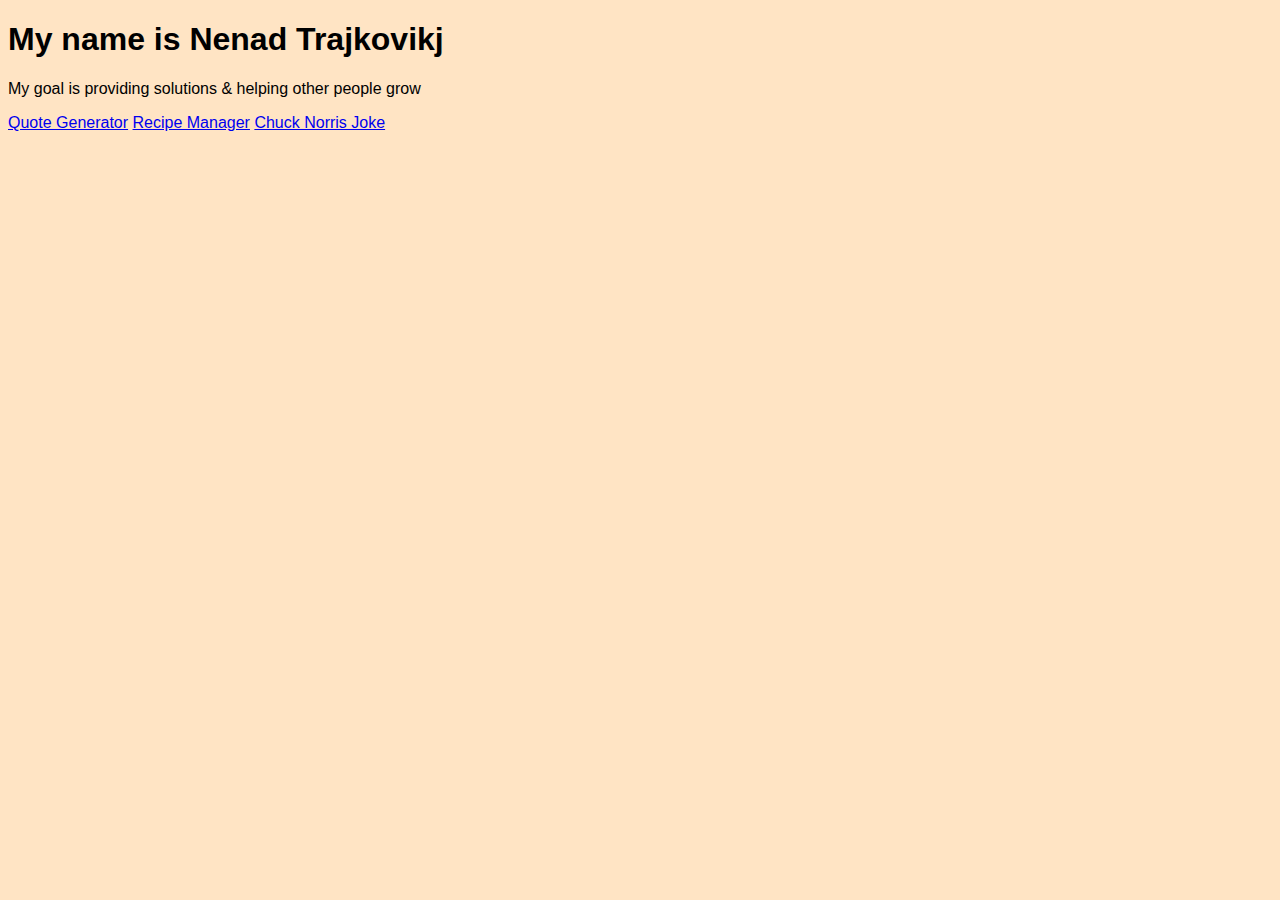
<file: index.html>
<!DOCTYPE html>
<html lang="en">
<head>
    <meta charset="UTF-8">
    <meta name="viewport" content="width=device-width, initial-scale=1.0">
    <title>Welcome</title>
    <link rel="stylesheet" href="style.css" />
</head>
<body>
    <h1>My name is Nenad Trajkovikj</h1>
    <p>My goal is providing solutions & helping other people grow</p>
    <div>
        <a href="https://ntrajkovik.github.io/quote">Quote Generator</a>
        <a href="https://ntrajkovik.github.io/recipe-manager">Recipe Manager</a>
        <a href="https://ntrajkovik.github.io/chuck-norris-joke">Chuck Norris Joke</a>
    </div>
</body>
</html>
</file>
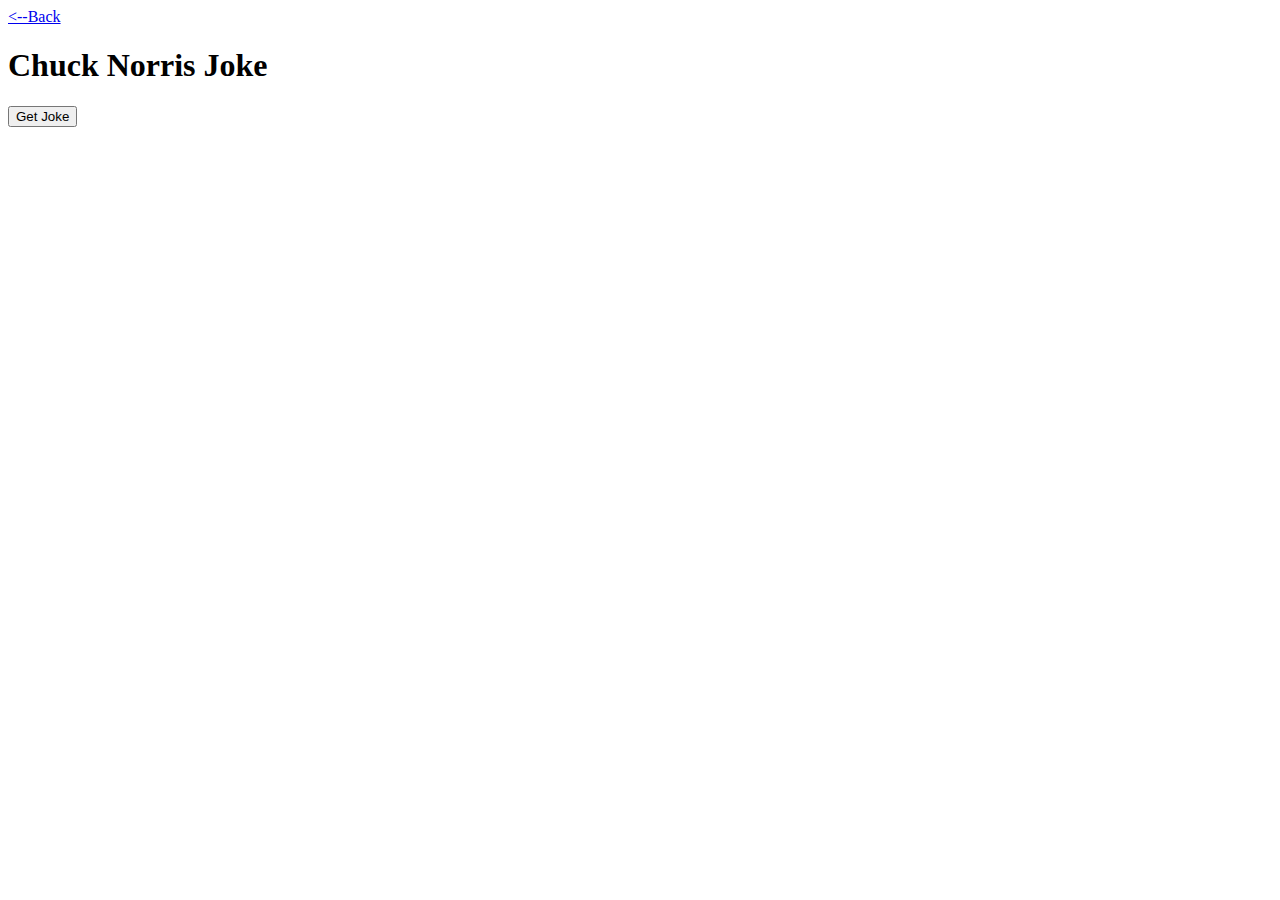
<file: chuck-norris-joke/index.html>
<!DOCTYPE html>
<html lang="en">
<head>
    <meta charset="UTF-8">
    <title>Churck Norris</title>
</head>
<body>
    <a href="https://ntrajkovik.github.io"> &lt;--Back</a>
    <h1>Chuck Norris Joke</h1>
    <button onclick="fetchJoke()">Get Joke</button>
    <p id="joke"></p>
    
    <script src="script.js"></script>
</body>
</html>
</file>
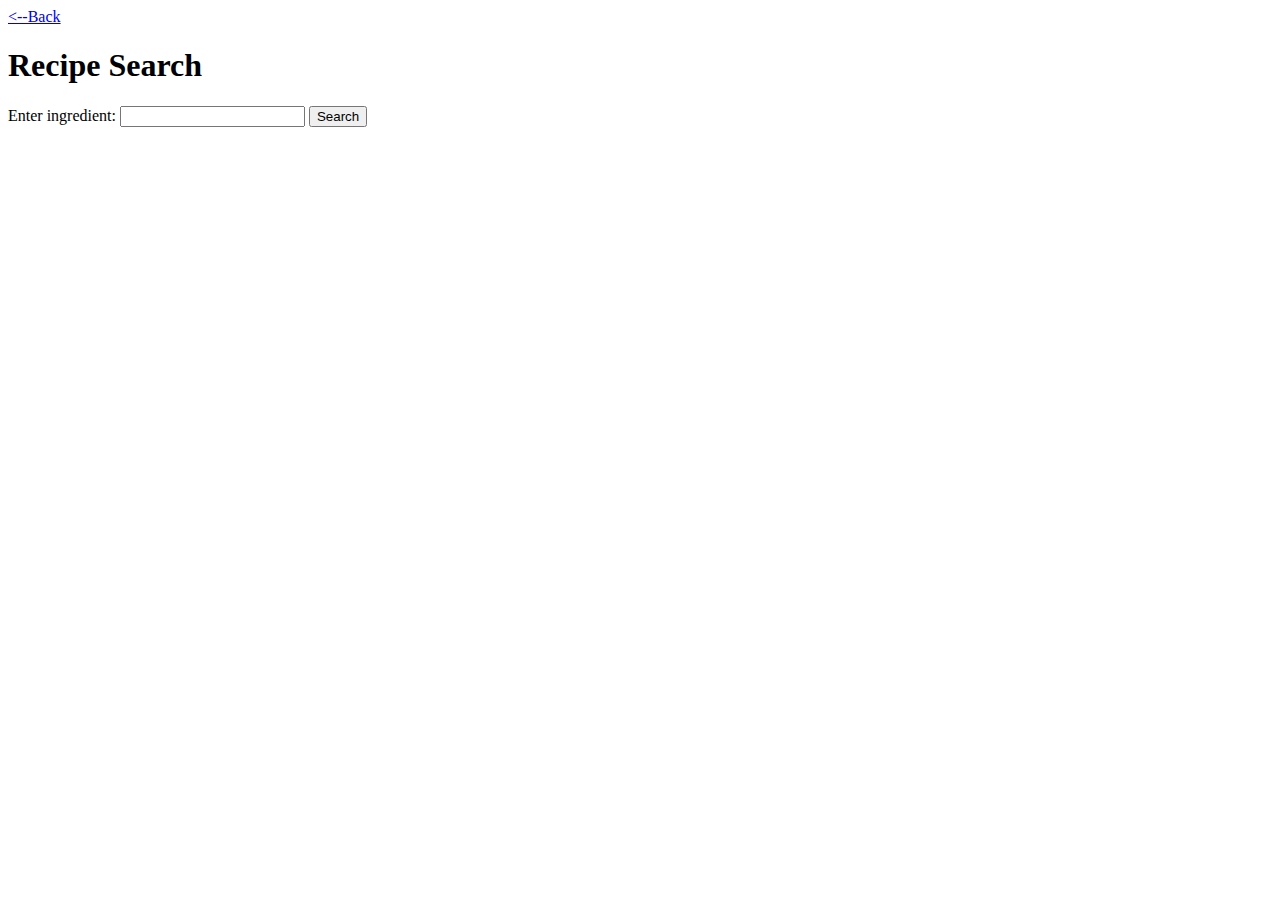
<file: recipe-manager/index.html>
<!DOCTYPE html>
<html lang="en">
<head>
    <meta charset="UTF-8">
    <title>Recipe Manger</title>
</head>
<body>
    <a href="https://ntrajkovik.github.io"> &lt;--Back</a>
    <h1>Recipe Search</h1>
    <label for="ingredientInput">Enter ingredient:</label>
    <input type="text" id="ingredientInput" />
    <button onclick="searchRecipes()">Search</button>
    <div id="recipeList"></div>

    <script src="script.js"></script>
</body>
</html>
</file>
<file: style.css>
body {
    background-color: bisque;
    font-family: Verdana, Geneva, Tahoma, sans-serif;
}
</file>
